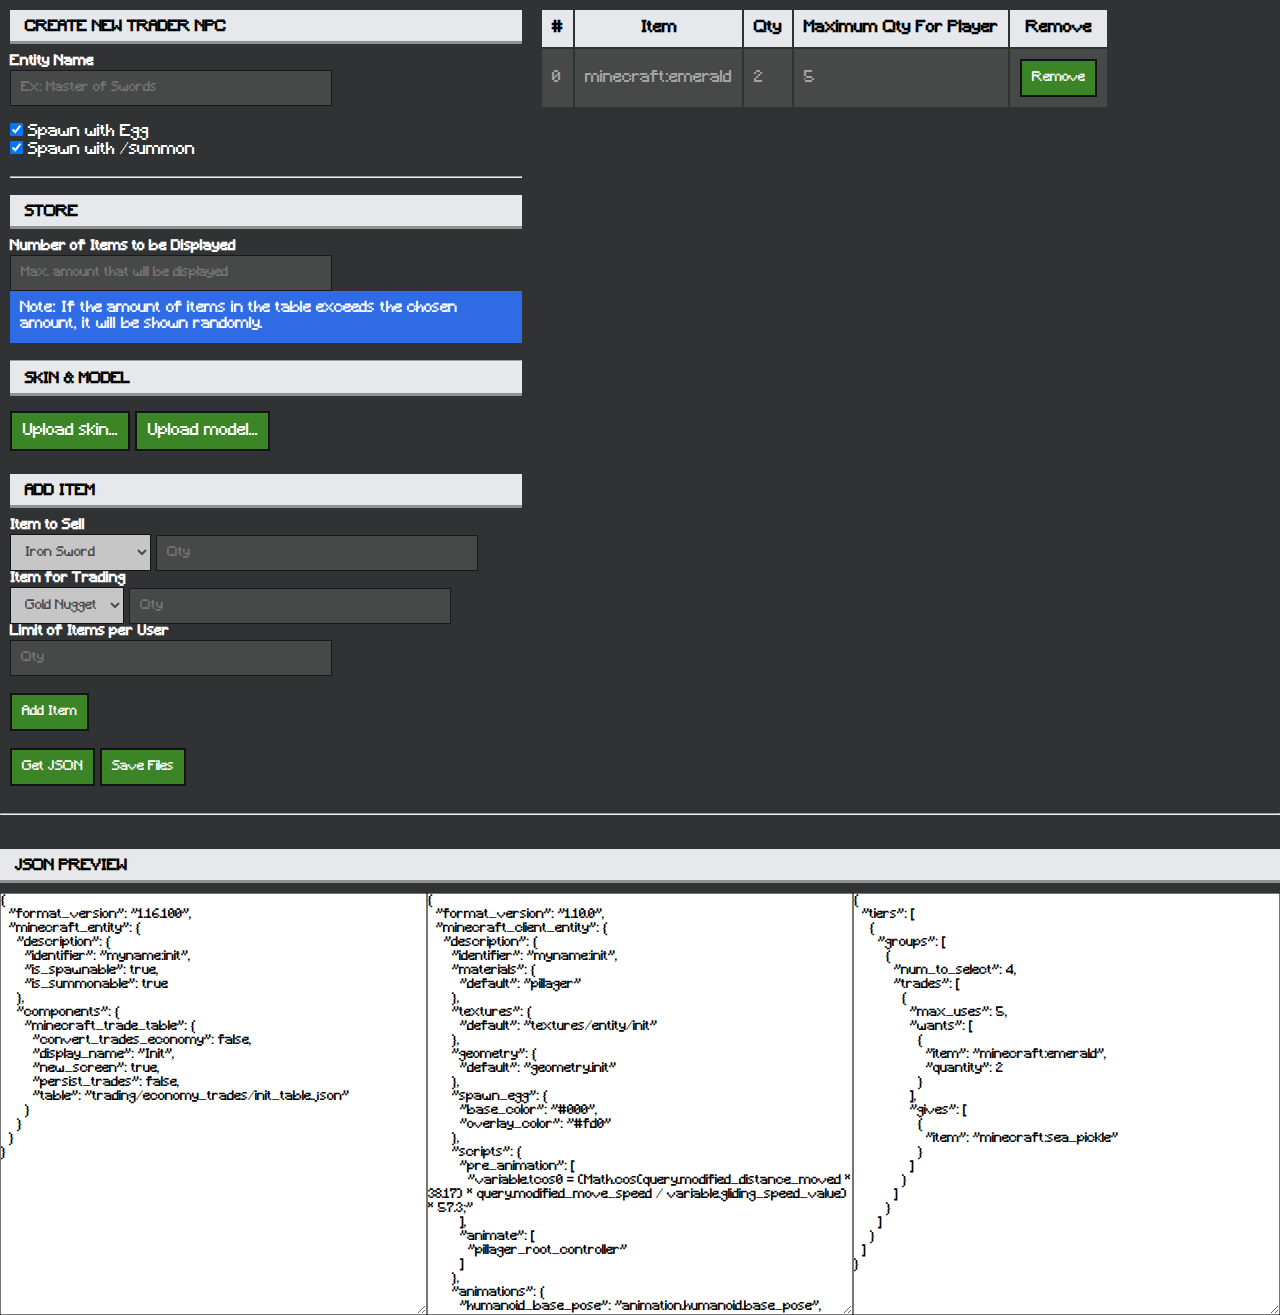
<file: index.html>
<!DOCTYPE html>
<html lang="en">
<head>
    <meta charset="UTF-8">
    <meta http-equiv="X-UA-Compatible" content="IE=edge">
    <meta name="viewport" content="width=device-width, initial-scale=1.0">
    <title>Minecraft Custom Trader Creator</title>
    <!-- FAVICON -->
    <link rel="icon" type="image/x-icon" href="img/minecraft-logo.png">
	<!-- CUSTOM CSS -->
	<link rel="stylesheet" href="style.css">
</head>
<body>
    <div style="display: flex;"> <!-- CANVAS -->
        <div> <!-- FORM -->
            <form id="upload">
                <fieldset>
                    <div> <!-- NPC -->
                        <h3>CREATE NEW TRADER NPC</h3>
                        <h5>Entity Name</h5>
                        <input type="text" id="entity-name" placeholder="Ex: Master of Swords"><br><br>
                        <input type="checkbox" id="spawn-egg" name="spawn-egg" value="spawn-egg" checked>
                        <label for="spawn-egg">Spawn with Egg</label><br>
                        <input type="checkbox" id="spawn-summon" name="spawn-summon" value="spawn-summon" checked>
                        <label for="spawn-summon">Spawn with /summon</label>
                    </div><br><hr><br>

                    <div> <!-- STORE -->
                        <h3>STORE</h3>
                        <h5>Number of Items to be Displayed</h5>
                        <input type="number" id="displayed-items" placeholder="Max. amount that will be displayed"><br>
                        <p>Note: If the amount of items in the table exceeds the chosen amount, it will be shown randomly.</p><br><hr>

                        <h3>SKIN & MODEL</h3><br>
                        <label for="upload-skin" class="upload-label">Upload skin...</label>
                        <input type="file" id="upload-skin" name="upload-skin" style="display: none;" accept=".png">
                        <label for="upload-model" class="upload-model">Upload model...</label>
                        <input type="file" id="upload-model" name="upload-model" style="display: none;" accept=".geo.json"><br><br><br>

                        <h3>ADD ITEM</h3>
                        <h5>Item to Sell</h5>
                        <select name="select" id="item-to-sell">
                            <option value="minecraft:iron_sword" selected>Iron Sword</option>
                            <option value="minecraft:diamond_sword">Diamond Sword</option>
                            <option value="minecraft:netherite_sword">Netherite Sword</option>
                        </select>
                        <input type="number" id="qty-to-sell" placeholder="Qty">

                        <h5>Item for Trading</h5>
                        <select name="select" id="item-for-trade">
                            <option value="minecraft:gold_nugget" selected>Gold Nugget</option>
                            <option value="minecraft:gold_ingot">Gold Ingot</option>
                            <option value="minecraft:diamond">Diamond</option>
                            <option value="minecraft:emerald">Emerald</option>
                        </select>
                        <input type="number" id="qty-for-trade" placeholder="Qty">
                        <h5>Limit of Items per User</h5>
                        <input type="number" id="qty-max-player" placeholder="Qty">
                        <br><br>
                        <button id="add-item">Add Item</button>
                    </div><br>

                    <!-- MASTER BUTTONS -->
                    <button id="get-json">Get JSON</button>
                    <button id="save-files">Save Files</button>
                </fieldset>
            </form>
        </div>

        <div> <!-- DYNAMIC TABLE -->
            <table class="table">
                <thead>
                  <tr>
                    <th scope="col">#</th>
                    <th scope="col">Item</th>
                    <th scope="col">Qty</th>
                    <th scope="col">Maximum Qty For Player</th>
                    <th scope="col">Remove</th>
                  </tr>
                </thead>
                <tbody id="tbody">
                </tbody>
              </table>
        </div>
    </div><br><hr><br><br>

    <h3>JSON PREVIEW</h3> <!-- DYNAMIC JSON PREVIEW -->
    <div style="display: flex;">
        <textarea name="" id="entity-behavior-output" cols="60" rows="30"></textarea>
        <textarea name="" id="entity-resource-output" cols="60" rows="30"></textarea>
        <textarea name="" id="table-output" cols="60" rows="30"></textarea>
    </div>

    <!-- JAVASCRIPT -->
    <script src="js/files.js"></script>
    <script src="js/jszip.js"></script>
    <script src="js/main.js"></script>
</body>
</html>
</file>
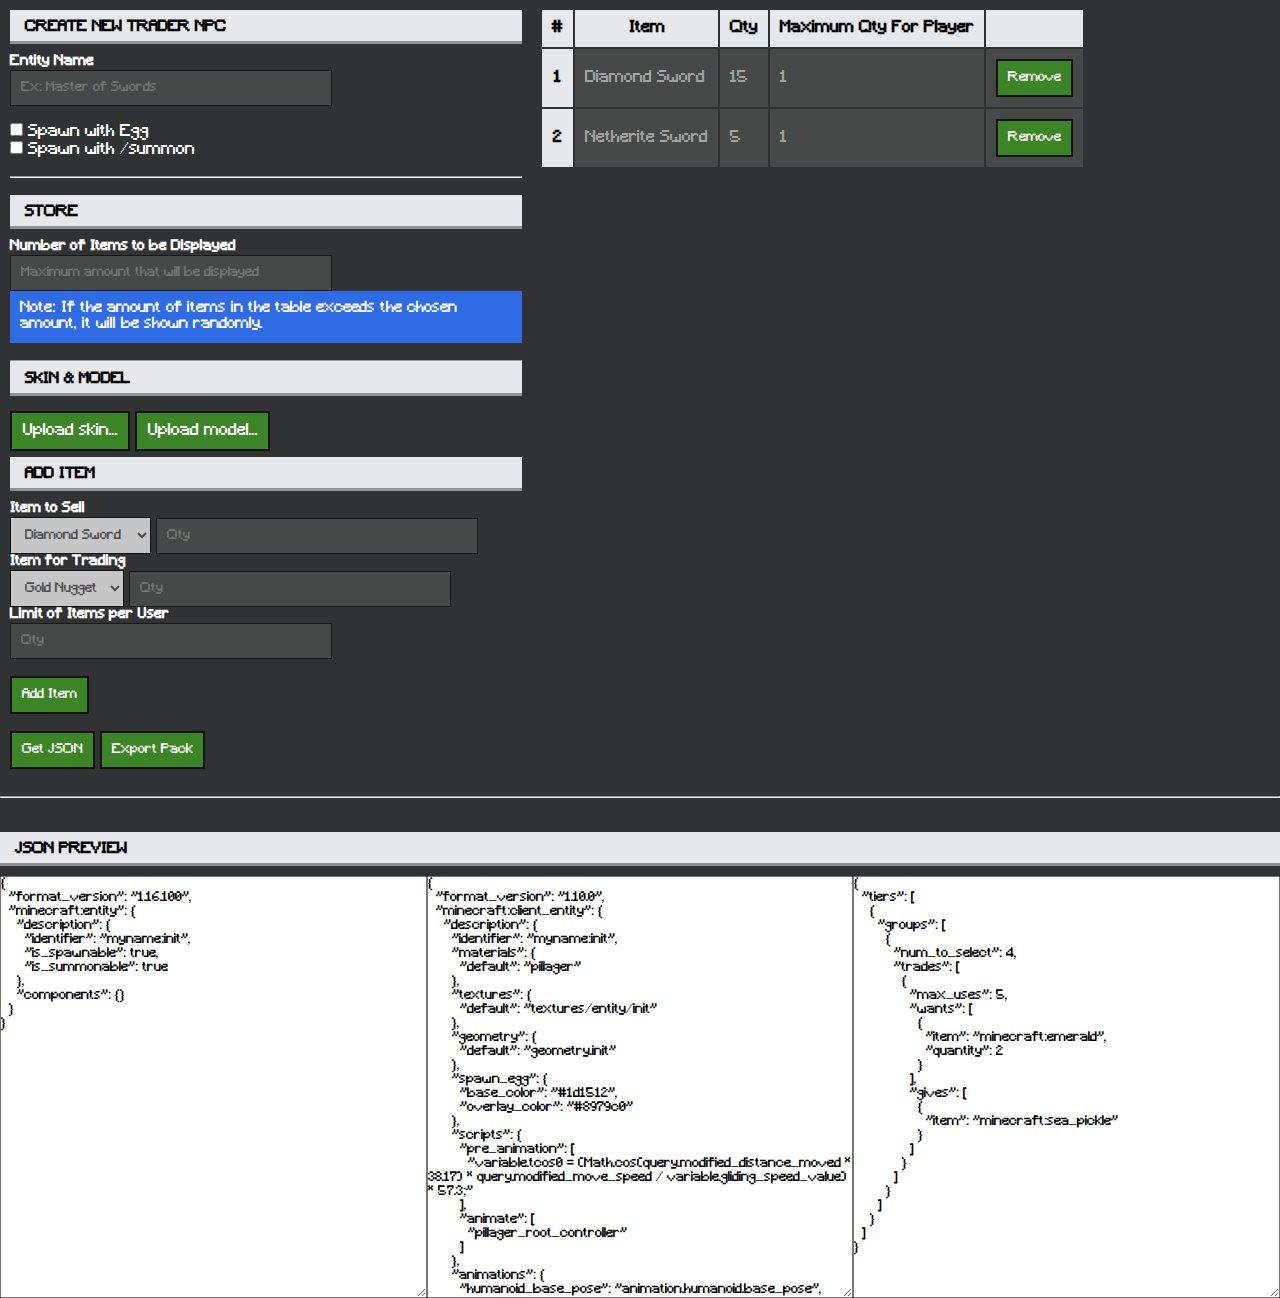
<file: www/index.html>
<!DOCTYPE html>
<html lang="en">
<head>
    <meta charset="UTF-8">
    <meta http-equiv="X-UA-Compatible" content="IE=edge">
    <meta name="viewport" content="width=device-width, initial-scale=1.0">
    <title>Minecraft Custom Trader Creator</title>
    <style>
        @font-face {
            font-family: 'Minecraft';
            src: url('fonts/minecraft-font.ttf') format('truetype');
            font-weight: normal;
            font-style: normal;
        }
        * {
            font-family: 'Minecraft', Times, serif;
            margin: 0;
            padding: 0;
        }
        body {
            background: #313233;
        }
        button {
            background: #3c8527;
            padding: 10px;
            border: 2px solid #131313;
            color: #fff;
            cursor: pointer;
        }
        input[type=text], input[type=number] {
            width: 300px;
            padding: 10px;
            background: #474848;
            color: #a3a3a3;
            border: 1px solid #19191a;
        }
        textarea:focus, input:focus {
            outline: 0;
        }
        select {
            padding: 10px;
            background: #c6c6c6;
            border: 1px solid #131313;
            color: #4c4c4c;
        }
        fieldset {
            padding: 10px;
            max-width: 512px;
            border: none;
        }
        table {
            padding: 8px;
        }
        td, th {
            padding: 10px;
        }
        h1 {
            color: #989899;
        }
        h3 {
            font-size: 15px;
            color: #000;
            padding: 10px 15px 5px 15px;
            margin-bottom: 10px;
            background: #e6e8eb;
            border-bottom: 3px solid #919191;
        }
        h5 {
            font-size: 14px;
            color: #fff;
        }
        label {
            color: #fff;
        }
        p {
            font-size: 15px;
            padding: 10px;
            color: #fff;
            background: #2e6be5;
        }
        th {
            background: #e6e8eb;
        }
        td {
            background: #474848;
            color: #a3a3a3;
        }
        .upload-label, .upload-model {
            background: #3c8527;
            padding: 10px;
            border: 2px solid #131313;
            color: #fff;
            cursor: pointer;
        }
    </style>
</head>
<body>
    <div style="display: flex;"> <!-- CANVAS -->
        <div> <!-- FORM -->
            <form action="" method="POST">
                <fieldset>
                    <div> <!-- NPC -->
                        <h3>CREATE NEW TRADER NPC</h3>
                        <h5>Entity Name</h5>
                        <input type="text" id="name" placeholder="Ex: Master of Swords"><br><br>
                        <input type="checkbox" id="spawn-egg" name="spawn-egg" value="spawn-egg">
                        <label for="spawn-egg">Spawn with Egg</label><br>
                        <input type="checkbox" id="spawn-summon" name="spawn-summon" value="spawn-summon">
                        <label for="spawn-summon">Spawn with /summon</label>
                    </div><br><hr><br>

                    <div> <!-- STORE -->
                        <h3>STORE</h3>
                        <h5>Number of Items to be Displayed</h5>
                        <input type="number" placeholder="Maximum amount that will be displayed"><br>
                        <p>Note: If the amount of items in the table exceeds the chosen amount, it will be shown randomly.</p><br><hr>

                        <h3>SKIN & MODEL</h3><br>
                        <label for="upload-skin" class="upload-label">Upload skin...</label>
                        <input id="upload-skin" type="file" name="upload-skin" style="display: none;">
                        <label for="upload-model" class="upload-model">Upload model...</label>
                        <input id="upload-model" type="file" name="upload-model" style="display: none;"><br><br>

                        <h3>ADD ITEM</h3>
                        <h5>Item to Sell</h5>
                        <select name="select">
                            <option value="netherite-sword">Netherite Sword</option>
                            <option value="diamond-sword" selected>Diamond Sword</option>
                            <option value="iron-sword">Iron Sword</option>
                        </select>
                        <input type="number" placeholder="Qty">

                        <h5>Item for Trading</h5>
                        <select name="select">
                            <option value="gold-nugget" selected>Gold Nugget</option>
                            <option value="diamond">Diamond</option>
                            <option value="gold-ingot">Gold Ingot </option>
                        </select>
                        <input type="number" placeholder="Qty">
                        <h5>Limit of Items per User</h5>
                        <input type="number" placeholder="Qty">
                        <br><br>
                        <button>Add Item</button>
                    </div><br>

                    <!-- MASTER BUTTONS -->
                    <button id="get-json">Get JSON</button>
                    <button id="export-pack">Export Pack</button>
                </fieldset>
            </form>
        </div>

        <div> <!-- FUTURE DYNAMIC TABLE -->
            <table class="table">
                <thead>
                  <tr>
                    <th scope="col">#</th>
                    <th scope="col">Item</th>
                    <th scope="col">Qty</th>
                    <th scope="col">Maximum Qty For Player</th>
                    <th scope="col"></th>
                  </tr>
                </thead>
                <tbody>
                  <tr>
                    <th scope="row">1</th>
                    <td>Diamond Sword</td>
                    <td>15</td>
                    <td>1</td>
                    <td><button>Remove</button></td>
                  </tr>
                  <tr>
                    <th scope="row">2</th>
                    <td>Netherite Sword</td>
                    <td>5</td>
                    <td>1</td>
                    <td><button>Remove</button></td>
                  </tr>
                </tbody>
              </table>
        </div>
    </div><br><hr><br><br>

    <h3>JSON PREVIEW</h3> <!-- DYNAMIC JSON PREVIEW -->
    <div style="display: flex;">
        <textarea name="" id="entity-behavior-output" cols="60" rows="30"></textarea>
        <textarea name="" id="entity-resource-output" cols="60" rows="30"></textarea>
        <textarea name="" id="table-output" cols="60" rows="30"></textarea>
    </div>

    <!-- JAVASCRIPT -->
    <script src="../js/scripts.js"></script>
</body>
</html>
</file>
<file: style.css>
@font-face {
    font-family: 'Minecraft';
    src: url('fonts/minecraft-font.ttf') format('truetype');
    font-weight: normal;
    font-style: normal;
}
* {
    font-family: 'Minecraft', Times, serif;
    margin: 0;
    padding: 0;
}
body {
    background: #313233;
}
button, .button, .upload-label, .upload-model {
    background: #3c8527;
    padding: 10px;
    border: 2px solid #131313;
    color: #fff;
    cursor: pointer;
}
input[type=text], input[type=number] {
    width: 300px;
    padding: 10px;
    background: #474848;
    color: #a3a3a3;
    border: 1px solid #19191a;
}
textarea:focus, input:focus {
    outline: 0;
}
select {
    padding: 10px;
    background: #c6c6c6;
    border: 1px solid #131313;
    color: #4c4c4c;
}
fieldset {
    padding: 10px;
    max-width: 512px;
    border: none;
}
table {
    padding: 8px;
}
td, th {
    padding: 10px;
}
h1 {
    color: #989899;
}
h3 {
    font-size: 15px;
    color: #000;
    padding: 10px 15px 5px 15px;
    margin-bottom: 10px;
    background: #e6e8eb;
    border-bottom: 3px solid #919191;
}
h5 {
    font-size: 14px;
    color: #fff;
}
label {
    color: #fff;
}
p {
    font-size: 15px;
    padding: 10px;
    color: #fff;
    background: #2e6be5;
}
th {
    background: #e6e8eb;
}
td {
    background: #474848;
    color: #a3a3a3;
}
</file>
